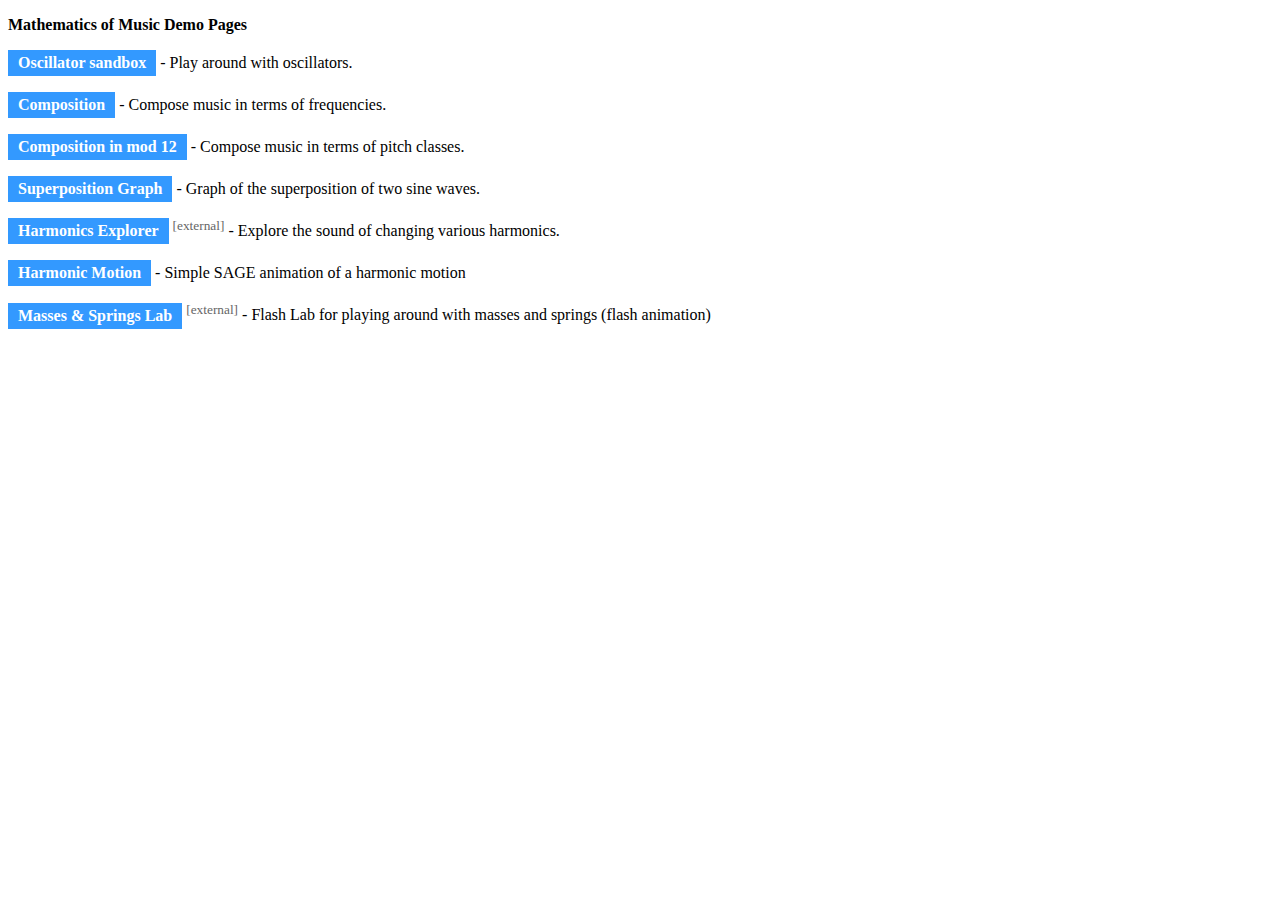
<file: index.html>
<!doctype html>

<html>
<head>
<meta http-equiv="Content-Type" content="text/html; charset=utf-8">
<link rel=stylesheet type="text/css" href="style.css"> 
<meta name="viewport" content="width=device-width, initial-scale=1">
<title>Mathematics of Music Demo Pages</title>
<style type="text/css">
</style>
</head>

<body>

<p>
<b>Mathematics of Music Demo Pages</b>

<p>
<b><a href="osc.html" class="button">Oscillator sandbox</a></b> - Play around with oscillators.

<p>
<b><a href="compose.html" class="button">Composition</a></b> - Compose music in terms of frequencies.

<p>
<b><a href="composemod12.html" class="button">Composition in mod 12</a></b> - Compose music in terms of pitch classes.

<p>
<b><a href="graphs.html" class="button">Superposition Graph</a></b> - Graph of the superposition of two sine waves.

<p>
<b><a href="http://teropa.info/harmonics-explorer/" class="button">Harmonics Explorer</a></b>
<sup><span style="color:#666666;">[external]</span></sup>
- Explore the sound of changing various
harmonics.

<p>
<b><a href="harmonicmotion.html" class="button">Harmonic Motion</a></b> - Simple SAGE animation of a harmonic motion

<p>
<b><a href="https://phet.colorado.edu/en/simulation/legacy/mass-spring-lab" class="button">Masses &amp; Springs Lab</a></b>
<sup><span style="color:#666666;">[external]</span></sup>
- Flash Lab for playing around with masses and springs (flash animation)

</body>
</html>
</file>
<file: style.css>
.button {
  cursor: pointer;
  -webkit-user-select: none; /* Chrome, Opera, Safari */
  -moz-user-select: none; /* Firefox 2+ */
  -ms-user-select: none; /* IE 10+ */
  user-select: none; /* Standard syntax */
  -webkit-transition-duration: 0.4s; /* Safari */
  transition-duration: 0.4s;
  background-color: #3399ff;
  border: 2px solid #3399ff;
  color: white;
  padding: 2px 8px;
  text-align: center;
  text-decoration: none;
  display: inline-block;
}
.buttonred {
  cursor: pointer;
  -webkit-user-select: none; /* Chrome, Opera, Safari */
  -moz-user-select: none; /* Firefox 2+ */
  -ms-user-select: none; /* IE 10+ */
  user-select: none; /* Standard syntax */
  -webkit-transition-duration: 0.4s; /* Safari */
  transition-duration: 0.4s;
  background-color: red;
  border: 2px solid red;
  color: white;
  padding: 2px 8px;
  text-align: center;
  text-decoration: none;
  display: inline-block;
}
.buttongreen {
  cursor: pointer;
  -webkit-user-select: none; /* Chrome, Opera, Safari */
  -moz-user-select: none; /* Firefox 2+ */
  -ms-user-select: none; /* IE 10+ */
  user-select: none; /* Standard syntax */
  -webkit-transition-duration: 0.4s; /* Safari */
  transition-duration: 0.4s;
  background-color: green;
  border: 2px solid green;
  color: white;
  padding: 2px 8px;
  text-align: center;
  text-decoration: none;
  display: inline-block;
}
.button:hover {
  background-color: white;
  color: black;
}
.buttonred:hover {
  background-color: white;
  color: black;
}
.buttongreen:hover {
  background-color: white;
  color: black;
}
.button:active {
  -webkit-transition-duration: 0.1s; /* Safari */
  transition-duration: 0.1s;
  background-color: white;
  color: black;
  transform: translateY(4px);
}
.buttonred:active {
  -webkit-transition-duration: 0.1s; /* Safari */
  transition-duration: 0.1s;
  background-color: white;
  color: black;
  transform: translateY(4px);
}
.buttongreen:active {
  -webkit-transition-duration: 0.1s; /* Safari */
  transition-duration: 0.1s;
  background-color: white;
  color: black;
  transform: translateY(4px);
}

select {
  background-color: white;
  border: 1px solid black;
  -webkit-border-radius: 2px;
  -moz-border-radius: 2px;
  border-radius: 2px;
}
</file>
